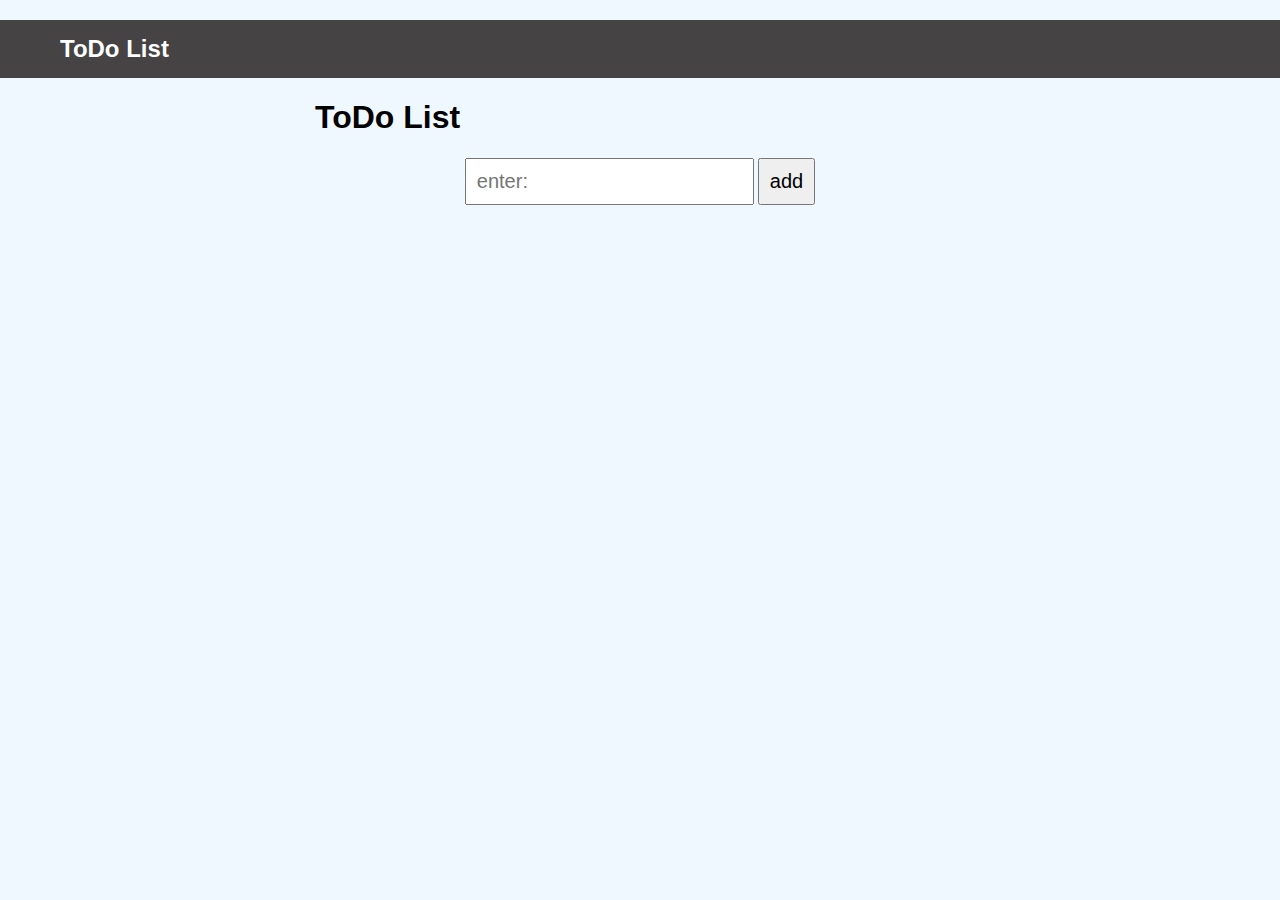
<file: index.html>
<!DOCTYPE HTML>
<html>
	<head>
		<link rel="stylesheet" href="jav.css">
	</head>
	<body>
		<h2>ToDo List</h2>
		<div class="container">
			<h1>ToDo List</h1>
			

			<div class="block__form">
				<form action="">
					<input type="text" placeholder="enter: " class="block__form-input">
					<button type="submit" class="block__form-btn">add</button>
				</form>
			</div>
			<div class="block__list">
				<ul class="todo__list"></ul>
			</div>
		</div>
		<script src="jav.js"></script>

  

	</body>

</html>
</file>
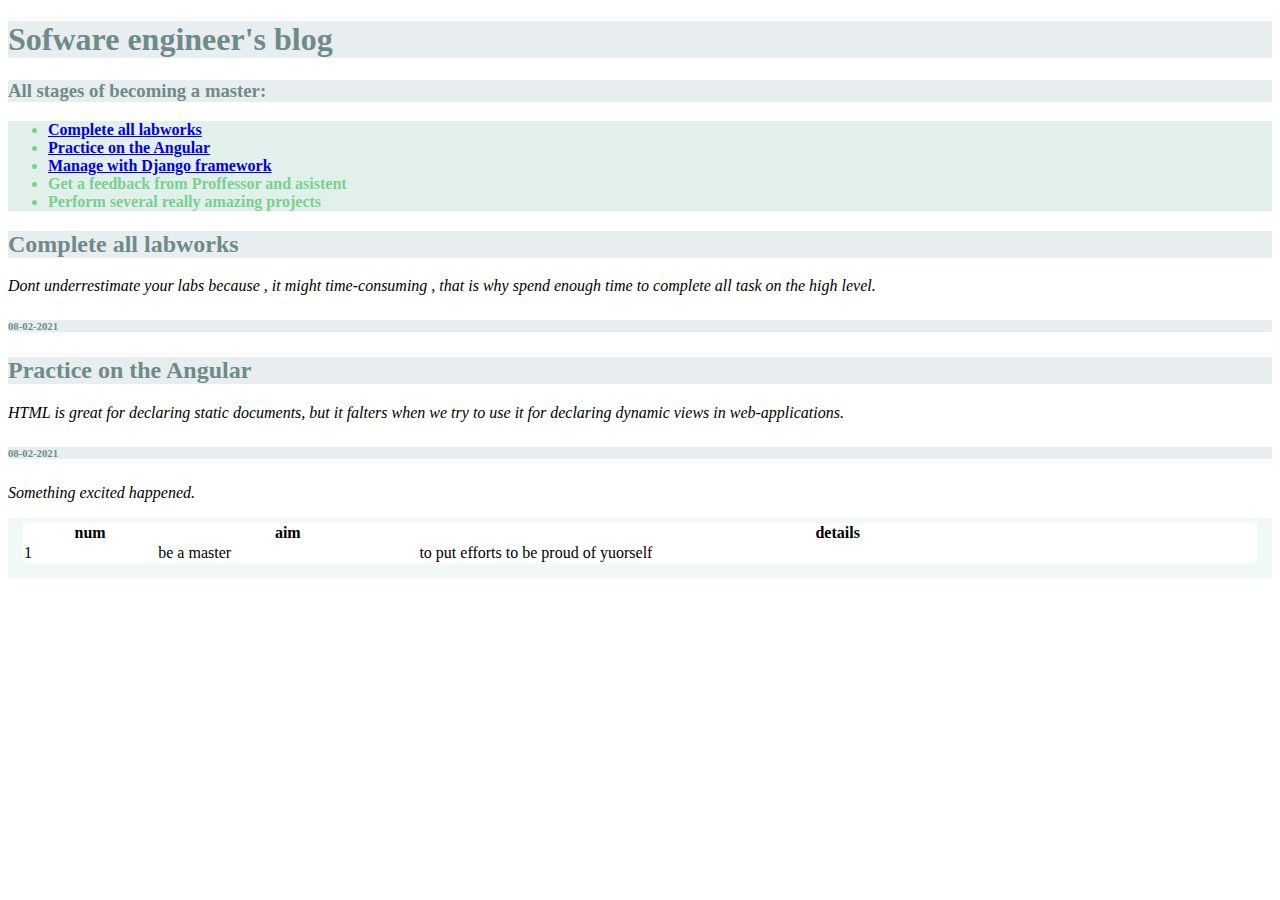
<file: lab1.html>
<!--CSS text properties-->
<!DOCTYPE html>
<html>
    <head>
        <meta charset="utf-8">
        <title>Project: Blog</title>
        <style>
            .sec-plane{
                font-family:fantasy;
                color:rgb(109, 140, 137);
                background-color:rgb(232, 237, 240);
            }
            ul{
                color:rgb(119, 209, 143);
                font-weight:bold;
                background-color:rgb(226, 240, 235);
            }
            table{
                width: 100%;
	            margin-bottom: 20px;
	            border: 15px solid #F2F8F8;
	            border-top: 5px solid #F2F8F8;
	            border-collapse: collapse;   
            }
            p{
                font-size:16px;
                font-style: oblique;
            }
        </style>
    </head>
    <body>
        
        <h1 class="sec-plane">Sofware engineer's blog</h1>

        <h3 class="sec-plane">All stages of becoming a master:</h3>
        <ul>
            <li><a href="#onel">Complete all labworks</a></li>
            <li><a href="#secl">Practice on the Angular</a></li>
            <li><a href="#thil">Manage with Django framework</a></li>
            <li>Get a feedback from Proffessor and asistent</li>
            <li>Perform several really amazing projects</li>
        </ul>
        
        <h2 class="sec-plane"><a id="onel">Complete all labworks</a></h2>
        <p>Dont underrestimate your labs because , it might time-consuming , that is why spend enough time to complete all task on the high level.</p>
        <h6 class="sec-plane">08-02-2021</h6>
        <h2 class="sec-plane"><a id="secl">Practice on the Angular</a></h2>
        <p>HTML is great for declaring static documents, but it falters when we try to use it for declaring dynamic views in web-applications.</p>
        <h6 class="sec-plane">08-02-2021</h6>
        
        <p>Something excited happened.</p>
        <table>
            <tr>
                <th>num</th>
                <th>aim</th>
                <th>details</th>
            </tr>
            <tr>
                <td>1</td>
                <td>be a master</td>
                <td>to put efforts to be proud of yuorself</td>
            </tr>
        </table>
        
    </body>
</html>
</file>
<file: jav.css>
*{
	box-sizing: border-box;
}
body {
	margin:0;
	padding: 0;
	background-color: aliceblue;
}
.container{
	max-width: 1000px;
	margin:0 auto;
	padding:0 15px;
}
h2{
	font-family: sans-serif;
	background-color: #454343;
	color:white;
	padding: 15px;
	padding-left: 60px;
}
h1{
	font-family: sans-serif;
	padding-left: 160px;
}
.block__form-input, .block__form-btn{
	font-size: 20px;
	padding:0.5em;
}
.block__form{
	text-align:center;
}
.form {
   	width: 300px; 
   	padding: 32px; 
	border-radius: 10px; 
    box-shadow: 0 4px 16px #ccc; 
    font-family: sans-serif;
    letter-spacing: 1px; 

 }
 .block__list{
 	display: flex;
	justify-content: center;
	align-items: center;
	
 }
 .todo__list{
	width: 50%;
	list-style: none;


}
.todo{
	margin: 2em;
	background-color: white;
	color: black;
	display: flex;
	justify-content: space-between;
	align-items: center;
	box-shadow: 0 0 10px rgba(0,0,0,0.5);
	border-radius: 1px;
	padding: 10px;
}
.todo li{
	flex:1;
}

.todo__delete, .todo__done{
	background-color: #cfcccc;
	color: black;
	border: none;
	cursor: pointer;
	font-size: 20px;
}
.completed{
	text-decoration: line-through;
	opacity: 0.5;
}

.todo__delete, .todo__done{
	pointer-events: none;
}
.todo__item{
	padding: 0em,0.5em;

}
</file>
